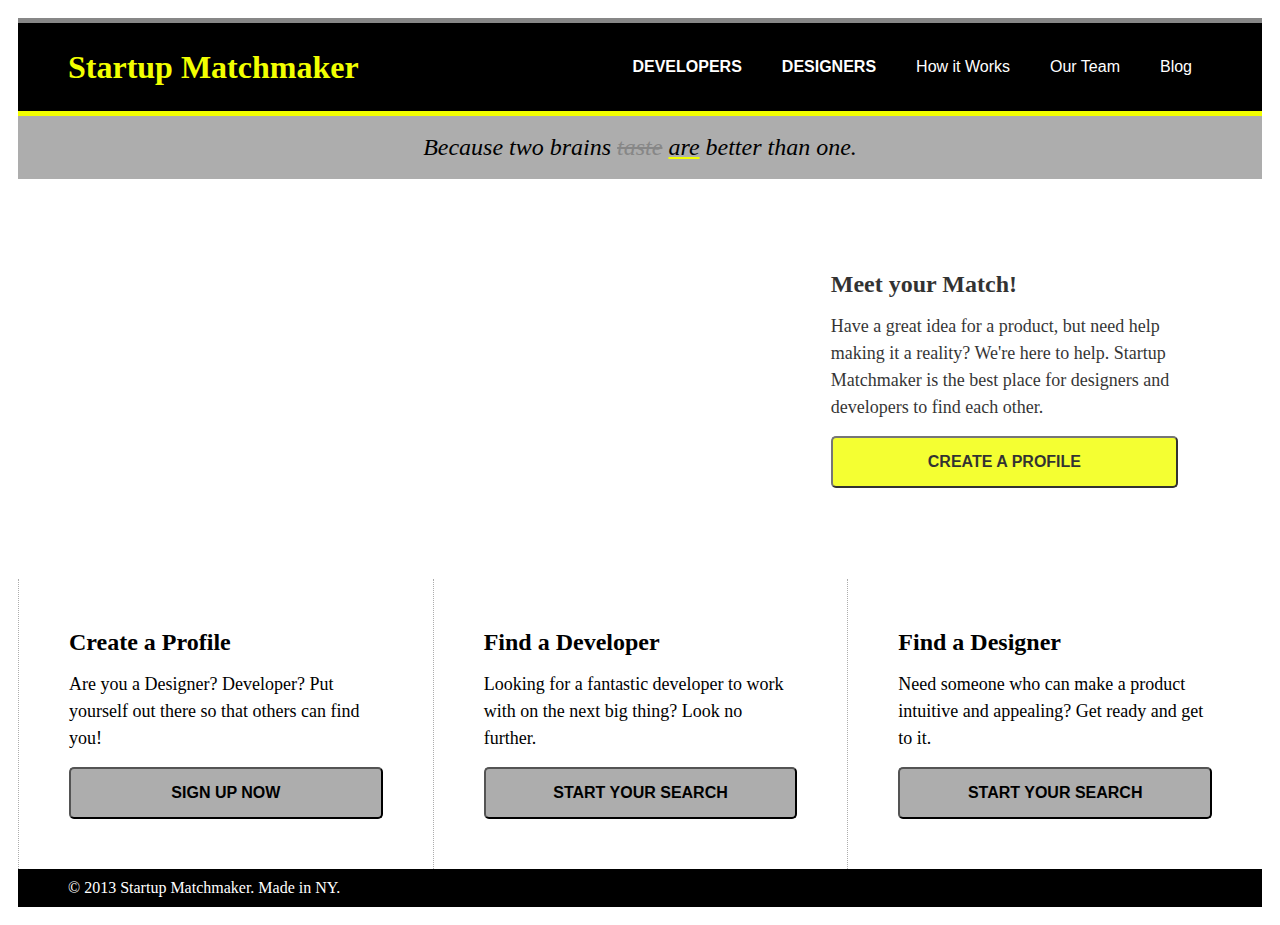
<file: startupMatchmaker/index.html>
<!DOCTYPE html>
<html lang="en">
<head>
    <meta charset="UTF-8">
    <meta name="viewport" content="width=device-width, initial-scale=1.0">
    <title>Document</title>
    <link rel="stylesheet" href="css/styles.css">
</head>
<body>
    <header>
		<h1>Startup Matchmaker</h1>
		<nav class="oswald">
            <a href="developers.html" class="bold">Developers</a>
            <a href="designers.html" class="bold">Designers</a>		
            <a href="how.html">How it Works</a>			
            <a href="team.html">Our Team</a>			
            <a href="blog.html">Blog</a>
		</nav>
    </header>

    <main>
        <div class="merriweather">
            <h2 class="banner">Because two brains <span class="strike">taste</span> <span class="underline">are</span> better than one.</h2>
        </div>
        <div class="matchProfileBox">
            <div class="match">
                <section>
                    <h2>Meet your Match!</h2>
                    <p>Have a great idea for a product, but need help making it a reality? We're here to help. Startup Matchmaker is the best place for designers and developers to find each other.</p>
                </section>
                <button class="firstButton">Create A Profile</button>
             </div>
        </div>
        <div id="chooseLink">
            <div class="merriweather box">
                <h2>Create a Profile</h2>
                <p>Are you a Designer? Developer? Put yourself out there so that others can find you!</p>
                <button class="oswald bottomButton">Sign Up Now</button>
            </div>
            <div class="box">
                <h2>Find a Developer</h2>
                <p>Looking for a fantastic developer to work with on the next big thing? Look no further.</p>
                <button class="oswald bottomButton">Start Your Search</button>
            </div>
            <div class="box">
                <h2>Find a Designer</h2>
                <p>Need someone who can make a product intuitive and appealing? Get ready and get to it.</p>
                <button class="oswald bottomButton">Start Your Search</button>
            </div>
        </div>
        <footer>&copy; 2013 Startup Matchmaker. Made in NY.</footer>
    </main>
    
</body>
</html>
</file>
<file: startupMatchmaker/css/styles.css>
/* Colors */
/* Dark yellow: #f2ff00 */
/* Lighter yellow: #ffd900 */
/* Light gray: #adadad */
/* Medium gray: #878787 */

/* Background Image */
/* https://s3-us-west-2.amazonaws.com/s.cdpn.io/2522641/coworking.jpg */

/* ################################################## */
/* ########### Global classes / overrides ########### */
/* ################################################## */
h1,
h2,
h3,
h4,
h5,
h6,
p {
	margin: 0;
}
body {
	padding: 10px;
}

header {
	display: flex;
	justify-content: space-between;
	align-items: center;
	border-top: 5px solid #878787;
	border-bottom: 5px solid #f2ff00;
	padding: 15px 50px;
	background-color: black;
}
h1 {
	color: #f2ff00;
}
nav {
	display: flex;
	justify-content: space-between;
	align-items: center;
}
a {
	color: white;
	text-decoration: none;
	display: block;
	padding: 20px;
}
.bold {
	text-transform: uppercase;
	font-weight: bold;
}

.banner {
	background-color: #adadad;
	text-align: center;
	padding: 18px 0px;
	font-weight: normal;
	font-style: italic;
}
.strike {
	color: #878787;
	text-decoration: line-through;
}
.underline {
	text-decoration: underline solid #f2ff00;
}
p {
	font-size: 18px;
	line-height: 1.5;
	padding: 15px 0;
}
.matchProfileBox {
	background-image: url('https://s3-us-west-2.amazonaws.com/s.cdpn.io/2522641/coworking.jpg');
	background-size: cover;
	background-position: 0px -300px;
	height: 400px;
	display: flex;
	justify-content: flex-end;
	align-items: center;
	padding-right: 40px;
}

.match {
	width: 30%;
	background-color: white;
	opacity: 0.8;
	padding: 30px;
	background-color: white;
	opacity: 0.8;
}
.firstButton {
	text-transform: uppercase;
	font-weight: bold;
	text-align: center;
	background-color: #f2ff00;
	padding: 15px 95px;
	font-size: 16px;
	bottom: 10.5em;
	border-radius: 5px;
}
#chooseLink {
	display: flex;
	flex-direction: row;
	align-items: center;
}

.box {
	flex: 1;
	display: flex;
	flex-direction: column;
	padding: 50px;
	border-left: 1px dotted #adadad;
}

.bottomButton {
	background-color: #adadad;
	position: normal;
	text-align: center;
	padding: 15px;
	font-size: 16px;
	font-weight: bold;
	text-transform: uppercase;
	border-radius: 5px;
}
/* Fonts, classes are so I can reuse the styles on a variety of elements */
.merriweather {
	font-family: 'Merriweather', serif;
}
.oswald {
	font-family: 'Oswald', sans-serif;
}
.lato {
	font-family: 'Lato', sans-serif;
}

footer {
	color: white;
	background-color: black;
	padding: 10px 50px;
}
</file>
